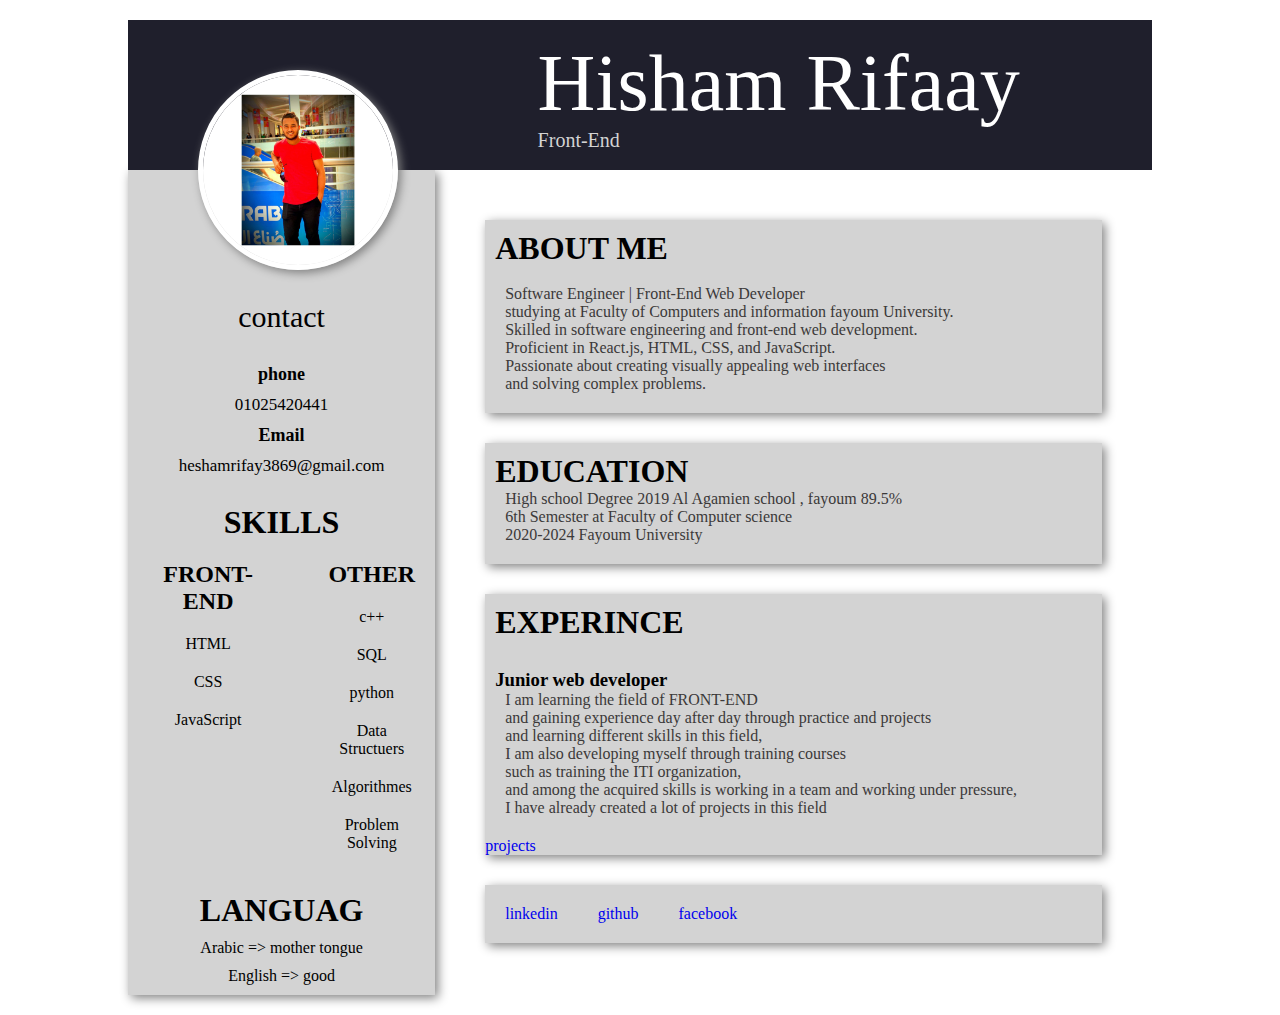
<file: index.html>
<!DOCTYPE html>
<html lang="en">
<head>
    <meta charset="UTF-8">
    <meta name="viewport" content="width=device-width, initial-scale=1.0">
    <title>Portfolio</title>
    <link rel="stylesheet" href="style.css">
</head>

<body>
    <div class="print-area">
        <header class="header">
            <img src="photo.jpg" alt="hisham">
            <header class="header-text">
                <h1>Hisham Rifaay</h1>
                <p>Front-End</p>
            </header>
        </header>
        <div class="content">
            <aside class="left-area">
                <div class="contact">
                    <h4>contact</h4>
                    <h5>phone</h5>
                    <p>01025420441</p>
                    <h5>Email</h5>
                    <p>heshamrifay3869@gmail.com</p>

                </div>
                <br>
                <h1 id="skills">SKILLS</h1>
                <div class="skills">
                    <div class="front-end">
                        <h2>FRONT-END</h2>
                        <p>HTML</p>
                        <p>CSS</p>
                        <p>JavaScript</p>
                    </div>
                    <div class="other">
                        <h2>OTHER</h2>
                        <p>c++</p>
                        <p>SQL</p>
                        <p>python</p>
                        <p>Data Structuers</p>
                        <p>Algorithmes</p>
                        <p>Problem Solving</p>
                    </div>
                </div>

                <div class="lang">
                    <h1>LANGUAG</h1>
                    <p>Arabic => mother tongue</p>
                    <p>English => good</p>
                </div>

            </aside>
            <aside class="right-area">

                <div class="about-me">
                    <h1>ABOUT ME</h1>
                    <br>
                    <p>Software Engineer | Front-End Web Developer <br>
                        studying at Faculty of Computers and information fayoum University. <br>
                        Skilled in software engineering and front-end web development. <br>
                        Proficient in React.js, HTML, CSS, and JavaScript. <br>
                        Passionate about creating visually appealing web interfaces <br>
                        and solving complex problems. <br></p>
                </div>
                <div class="education">
                    <h1>EDUCATION</h1>
                    <p>High school Degree 2019
                        Al Agamien school , fayoum 89.5% <br>
                        6th Semester at Faculty of Computer science <br>
                        2020-2024 Fayoum University
                    </p>

                </div>
                <div class="experince">
                    <h1>EXPERINCE</h1>
                    <br>
                    <h3>Junior web developer</h3>
                    <p> I am learning the field of FRONT-END <br>
                        and gaining experience day after day through practice and projects <br>
                        and learning different skills in this field, <br>
                        I am also developing myself through training courses <br>
                        such as training the ITI organization, <br>
                        and among the acquired skills is working in a team and working under pressure,<br>
                        I have already created a lot of projects in this field</p>
                    <a href="index2.html">projects</a>
                </div>
                <nav class="nav-bar">
                    <a href="https://www.linkedin.com/in/hesham-rifay-253966253">linkedin</a>
                    <br>
                    <a href="https://github.com/hesham3330">github</a>
                    <br>
                    <a href="https://www.facebook.com/hesham.rifah?mibextid=ZbWKwL">facebook</a>

                </nav>
            </aside>
        </div>
    </div>
</body>

</html>
</file>
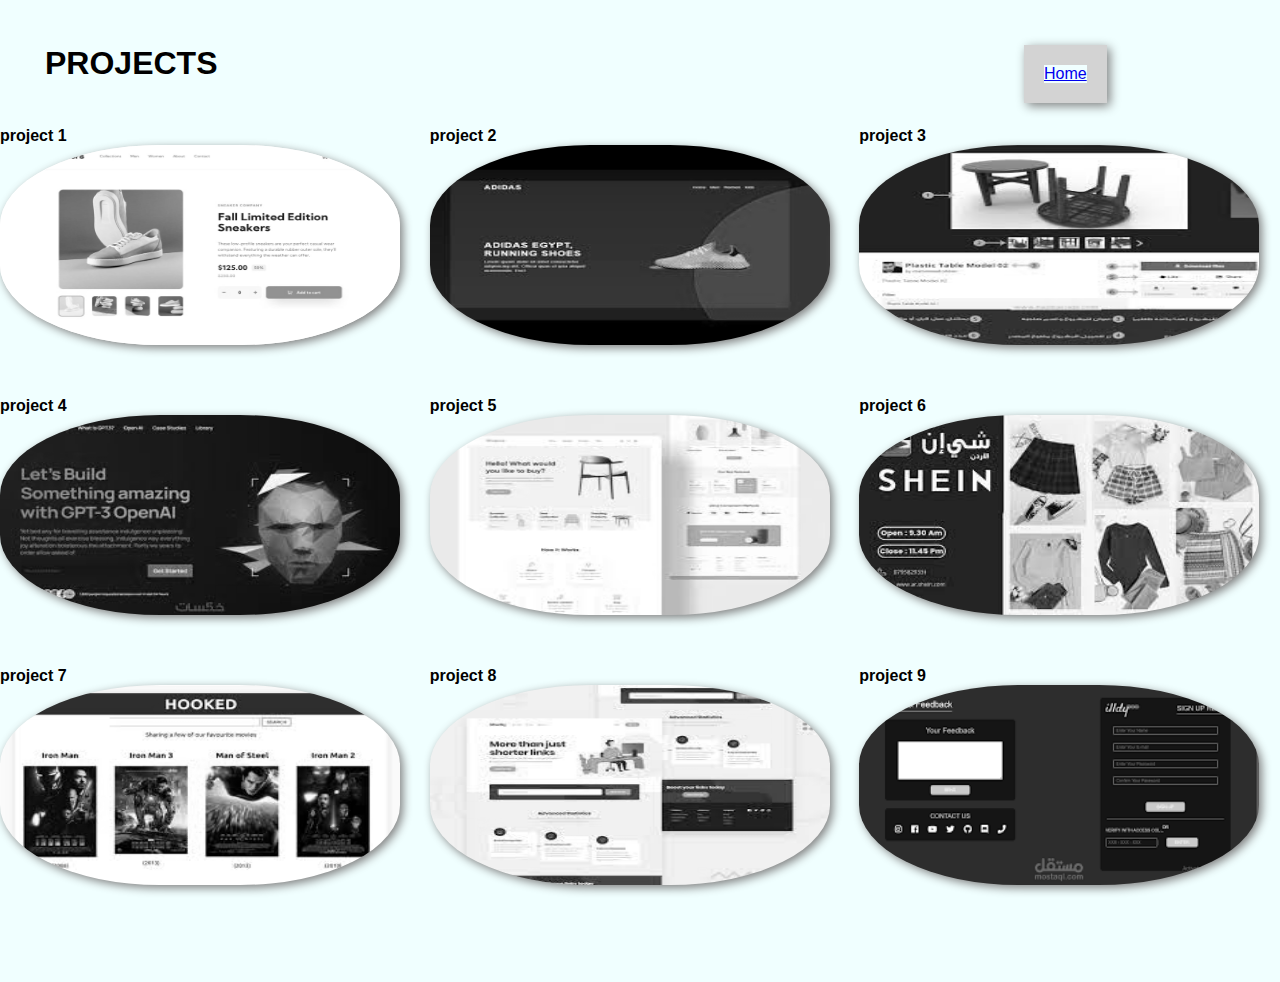
<file: index2.html>
<!DOCTYPE html>
<html lang="en">

<head>
    <meta charset="UTF-8">
    <meta name="viewport" content="width=device-width, initial-scale=1.0">
    <title>Projects</title>
    <link rel="stylesheet" href="style2.css">
</head>

<body>
    <div class="content">
        <h1 id="h1">PROJECTS</h1>
        <nav class="nav-bar">
            <a href="index.html">Home</a>
        </nav>
        <div class="main">
            <sec id="imj-1">
                <h4>project 1</h4>
                <img  id="img1" src="pic1.png" alt="projct1">
            </sec>
            <sec id="img-2">
                <h4>project 2</h4>
                <img  id="img1" src="pic2.jpg" alt="projct2">
            </sec>
            <sec id="img-3">
                <h4>project 3</h4>
                <img  id="img1" src="pic3.jpg" alt="projct3">
            </sec>
            <sec id="img-4">
                <h4>project 4</h4>
                <img  id="img1" src="pic4.jpg" alt="projct4">
            </sec>
            <sec id="img-5">
                <h4>project 5</h4>
                <img  id="img1" src="pic5.jpg" alt="projct5">
            </sec>
            <sec id="img-6">
                <h4>project 6</h4>
                <img  id="img1" src="pic6.jpg" alt="projct6">
            </sec>
            <sec id="img-7">
                <h4>project 7</h4>
                <img  id="img1" src="pic7.jpg" alt="projct7">
            </sec>
            <sec id="img-8">
                <h4>project 8</h4>
                <img  id="img1" src="pic8.jpg" alt="projct8">
            </sec>
            <sec id="img-9">
                <h4>project 9</h4>
                <img  id="img1" src="pic9.png" alt="projct9">
            </sec>
        </div>

    </div>
</body>

</html>
</file>
<file: style.css>
/*-----------------------minimum screens---------------*/
@media only screen and (min-width: 369px) and (max-width:699px){
    * {
        margin: 0;
        padding: 0;
        box-sizing: border-box;
    }
    .print-area {
        width: 80vw;
        height: 140vh;
    }

    .print-area .header {
        width: 90vw;
        height: 80px;
        background-color: rgb(31, 31, 44);
        display: flex;
        align-items: center;
        position: relative;
        margin-left: 10px;
    }

    .header img {
        width: 70px;
        height: 70px;
        border-radius: 50%;
        position: absolute;
        top: 7px;
        left: 250px;
        border: 5px solid white;
        box-shadow: 3px 3px 10px gray;
    }

    .header-text {
        color: white;
    }

    .header-text h1 {
        margin-top: 5px;
        margin-left: 20px;
        font-size: 20px;
    }

    .header-text p {
        font-size: 15px;
        margin-left: 10px;
        color: lightgrey;
    }

    .about-me{
        width: 90vw;
        margin-left: 10px;
        box-shadow: 3px 3px 10px gray;
        background-color: lightgray;
        position: absolute;
        top: 90px;
        left: 2px;
    }
    .about-me h1{
        font-size: 20px ;
        padding-left: 10px;
        padding-top: 3px;
    }

    .about-me p{
        font-size: 10px;
        padding-left: 5px;
        padding-bottom: 5px;
        color: rgb(59, 57, 57);
    }
    .education{
        width: 90vw;
        margin-left: 10px;
        box-shadow: 3px 3px 10px gray;
        background-color: lightgray;
        margin-top: 10px;
        position: absolute;
        top: 200px;
        left: 2px;
    }
    .education h1{
        font-size: 20px ;
        padding-left: 10px;
        padding-top: 3px;
    }

    .education p{
        font-size: 10px;
        padding-left: 5px;
        padding-bottom: 5px;
        color: rgb(59, 57, 57);
    }

    .experince{
        width: 90vw;
        margin-left: 10px;
        box-shadow: 3px 3px 10px gray;
        background-color: lightgray;
        margin-top: 10px;
        position: absolute;
        top: 280px;
        left: 2px;
    }
    .experince h1{
        font-size: 20px ;
        padding-left: 10px;
        padding-top: 3px;
    }
    .experince h3{
        font-size: 15px;
        padding-left: 10px;
        padding-top: 3px;
    }

    .experince p{
        font-size: 10px;
        padding-left: 5px;
        padding-bottom: 5px;
        color: rgb(59, 57, 57);
    }

    .experince a{
        font-size: 10px;
        text-decoration: none;

    }

 
    .left-area {
        width: 90vw;
        margin-left: 10px;
        background-color: lightgray;
        position: absolute;
        top: 455px;
        left: 2px;
    }

    .left-area .contact {
        margin-top: 10Px;
        margin-left: 5px;
    }

    .contact h4 {
        font-size: 20px;
        margin: 5px;
        
    }

    .contact h5 {
        font-size: 15px;
        margin: 5px;
    }

    .contact p {
        font-size: 10px;
        margin: 5px;
    }

    .skills{
        margin: 5px;
        display: flex;
    }
    #skills{
        margin: 10px;
        font-size: 15px;
    }

    .front-end{
        margin-left: 5px;
    }
    .front-end h2{
        font-size: 15px;
    }
    .other{
        margin-left: 5px;
    }
    .other h2{
        font-size: 15px;
    }
    .skills p{
        font-size: 10px;
        margin: 2px;
    }

    .lang{
        margin: 5px;
    }
    .lang h1{
        margin: 5px;
        font-size: 15px;
    }

    .lang p{
        margin: 5px;
        font-size: 10px;
        margin: 2px;
    }
    .nav-bar{
        width: 90vw;
        margin-left: 10px;
        box-shadow: 3px 3px 10px gray;
        background-color: lightgray;
        display: flex;
        margin-top: 10px;
        position: absolute;
        top: 780px;
        left: 2px;
    }

    .nav-bar a{
        text-decoration: none;
        font-size: 20px;
        margin: 7px;
    }
}
/*-----------------------large screens---------------*/
@media only screen and (min-width: 1100px) {

    * {
        margin: 0;
        padding: 0;
        box-sizing: border-box;
    }

    .print-area {
        width: 80%;
        margin: 20px auto;
    }

    .print-area .header {
        width: 100%;
        height: 150px;
        background-color: rgb(31, 31, 44);
        display: flex;
        align-items: center;
        position: relative;
    }

    .header img {
        width: 200px;
        height: 200px;
        border-radius: 50%;
        position: absolute;
        top: 50px;
        left: 70px;
        border: 5px solid white;
        box-shadow: 3px 3px 10px gray;
    }

    .header-text {
        color: white;
        width: 60%;
        margin-left: auto;
    }

    .header-text h1 {
        font-size: 80px;
        font-weight: normal;
    }

    .header-text p {
        font-size: 20px;
        color: lightgrey;
    }

    .content {
        display: flex;
        flex-wrap: wrap;
    }

    .left-area {
        box-shadow: 3px 3px 10px gray;
        width: 30%;
        background-color: lightgray;
        text-align: center;
    }

    .left-area .contact {
        margin-top: 130Px;
    }

    .contact h4 {
        font-size: 30px;
        font-weight: normal;
        margin: 30px;
    }

    .contact h5 {
        font-size: 18px;
        margin: 10px;
    }

    .contact p {
        font-size: 17px;
        margin: 10px;
    }

    .skills{
        margin-top: 20px;
        margin-bottom: 20px;
        display: flex;
    }

    .front-end{
        margin-left: 20px;
    }
    .other{
        margin-left: 40px;
    }
    .skills p{
        margin: 20px;
    }

    .lang{
        margin-top: 10px;
        margin-bottom: 10px;
    }

    .lang p{
        margin: 10px;
    }

    .right-area {
        width: 70%;
        padding: 50px;
    }

    
    .about-me{
        box-shadow: 3px 3px 10px gray;
        background-color: lightgray;
    }
    .about-me h1{
        padding-left: 10px;
        padding-top: 10px;
    }

    .about-me p{
        padding-left: 20px;
        padding-bottom: 20px;
        color: rgb(59, 57, 57);
    }
    
    .education{
        box-shadow: 3px 3px 10px gray;
        background-color: lightgray;
        margin-top: 30px;
    }
    .education h1{
        padding-left: 10px;
        padding-top: 10px;
    }

    .education p{
        padding-left: 20px;
        padding-bottom: 20px;
        color: rgb(59, 57, 57);
    }
    
    .experince{
        box-shadow: 3px 3px 10px gray;
        background-color: lightgray;
        margin-top: 30px;
    }
    .experince h1{
        padding-left: 10px;
        padding-top: 10px;
    }
    .experince h3{
        padding-left: 10px;
        padding-top: 10px;
    }

    .experince p{
        padding-left: 20px;
        padding-bottom: 20px;
        color: rgb(59, 57, 57);
    }
    .experince a{
        text-decoration: none;
    }
    .nav-bar{
        box-shadow: 3px 3px 10px gray;
        background-color: lightgray;
        display: flex;
        margin-top: 30px;
    }

    .nav-bar a{
        margin: 20px;
        text-decoration: none;
    }

}
</file>
<file: style2.css>
/*-----------------------minimum screens---------------*/
@media only screen and (min-width: 375px) and (max-width:699px){
    
    * {
        margin: 0;
        padding: 0;
        box-sizing: border-box;
        font-family: sans-serif;
        background-color: azure;

    }

    #h1 {
        margin: 5vh;
        display: block;
    }

    .nav-bar {
        box-shadow: 3px 3px 10px gray;
        background-color: lightgray;
        display: flex;
        position: absolute;
        top: 5vh;
        left: 80vw;
    }

    .nav-bar a {
        margin: 20px;
    }

    .main {
        width: 100vw;
        height: 95vh;
        display: grid;
        grid-template-columns: 1fr;
        grid-template-rows: 1fr 1fr 1fr 1fr 1fr 1fr 1fr 1fr 1fr ;
        grid-template-areas:
            "img-1"
            "img-2"
            "img-3"
            "img-4"
            "img-5"
            "img-6"
            "img-7"
            "img-8"
            "img-9"
        ;
        gap: 1vh;
    }

    #img-1 {
        grid-area: img-1;
    }

    #img-1 {
        grid-area: img-2;
    }

    #img-1 {
        grid-area: img-3;
    }

    #img-1 {
        grid-area: img-4;
    }

    #img-1 {
        grid-area: img-5;
    }

    #img-1 {
        grid-area: img-6;
    }

    #img-1 {
        grid-area: img-7;
    }

    #img-1 {
        grid-area: img-8;
    }

    #img-1 {
        grid-area: img-9;
    }

    #img1 {
        width: 400px;
        height: 200px;
        box-shadow: 3px 3px 10px gray;
        border-radius: 40%;
        cursor: pointer;
        transition: .5s;
        filter: grayscale(100%);
    }

    #img1:hover {
        filter: grayscale(0%);
        transform: scale(1.05);
        box-shadow: 3px 3px 10px gray;
    }

    #img2 {
        width: 400px;
        height: 200px;
        box-shadow: 3px 3px 10px gray;
        border-radius: 40%;
        cursor: pointer;
        transition: .5s;
        filter: grayscale(100%);
    }

    #img2:hover {
        filter: grayscale(0%);
        transform: scale(1.05);
        box-shadow: 3px 3px 10px gray;
    }

    #img3 {
        width: 400px;
        height: 200px;
        box-shadow: 3px 3px 10px gray;
        border-radius: 40%;
        cursor: pointer;
        transition: .5s;
        filter: grayscale(100%);
    }

    #img3:hover {
        filter: grayscale(0%);
        transform: scale(1.05);
        box-shadow: 3px 3px 10px gray;
    }

    #img4 {
        width: 400px;
        height: 200px;
        box-shadow: 3px 3px 10px gray;
        border-radius: 40%;
        cursor: pointer;
        transition: .5s;
        filter: grayscale(100%);
    }

    #img4:hover {
        filter: grayscale(0%);
        transform: scale(1.05);
        box-shadow: 3px 3px 10px gray;
    }

    #img5 {
        width: 400px;
        height: 200px;
        box-shadow: 3px 3px 10px gray;
        border-radius: 40%;
        cursor: pointer;
        transition: .5s;
        filter: grayscale(100%);
    }

    #img5:hover {
        filter: grayscale(0%);
        transform: scale(1.05);
        box-shadow: 3px 3px 10px gray;
    }

    #img6 {
        width: 400px;
        height: 200px;
        box-shadow: 3px 3px 10px gray;
        border-radius: 40%;
        cursor: pointer;
        transition: .5s;
        filter: grayscale(100%);
    }

    #img6:hover {
        filter: grayscale(0%);
        transform: scale(1.05);
        box-shadow: 3px 3px 10px gray;
    }

    #img7 {
        width: 400px;
        height: 200px;
        box-shadow: 3px 3px 10px gray;
        border-radius: 40%;
        cursor: pointer;
        transition: .5s;
        filter: grayscale(100%);
    }

    #img7:hover {
        filter: grayscale(0%);
        transform: scale(1.05);
        box-shadow: 3px 3px 10px gray;
    }

    #img8 {
        width: 400px;
        height: 200px;
        box-shadow: 3px 3px 10px gray;
        border-radius: 40%;
        cursor: pointer;
        transition: .5s;
        filter: grayscale(100%);
    }

    #img8:hover {
        filter: grayscale(0%);
        transform: scale(1.05);
        box-shadow: 3px 3px 10px gray;
    }

    #img9 {
        width: 400px;
        height: 200px;
        box-shadow: 3px 3px 10px gray;
        border-radius: 40%;
        cursor: pointer;
        transition: .5s;
        filter: grayscale(100%);
    }

    #img9:hover {
        filter: grayscale(0%);
        transform: scale(1.05);
        box-shadow: 3px 3px 10px gray;
    }
}
/*-----------------------large screens---------------*/
@media only screen and (min-width: 1100px) {
    * {
        margin: 0;
        padding: 0;
        box-sizing: border-box;
        font-family: sans-serif;
        background-color: azure;

    }

    #h1 {
        margin: 5vh;
        display: block;
    }

    .nav-bar {
        box-shadow: 3px 3px 10px gray;
        background-color: lightgray;
        display: flex;
        position: absolute;
        top: 5vh;
        left: 80vw;
    }

    .nav-bar a {
        margin: 20px;
    }

    .main {
        width: 100vw;
        height: 95vh;
        display: grid;
        grid-template-columns: 1fr 1fr 1fr;
        grid-template-rows: 1fr 1fr 1fr;
        grid-template-areas:
            "img-1"
            "img-2"
            "img-3"
            "img-4"
            "img-5"
            "img-6"
            "img-7"
            "img-8"
            "img-9"
        ;
        gap: 1vh;
    }

    #img-1 {
        grid-area: img-1;
    }

    #img-1 {
        grid-area: img-2;
    }

    #img-1 {
        grid-area: img-3;
    }

    #img-1 {
        grid-area: img-4;
    }

    #img-1 {
        grid-area: img-5;
    }

    #img-1 {
        grid-area: img-6;
    }

    #img-1 {
        grid-area: img-7;
    }

    #img-1 {
        grid-area: img-8;
    }

    #img-1 {
        grid-area: img-9;
    }

    #img1 {
        width: 400px;
        height: 200px;
        box-shadow: 3px 3px 10px gray;
        border-radius: 40%;
        cursor: pointer;
        transition: .5s;
        filter: grayscale(100%);
    }

    #img1:hover {
        filter: grayscale(0%);
        transform: scale(1.05);
        box-shadow: 3px 3px 10px gray;
    }

    #img2 {
        width: 400px;
        height: 200px;
        box-shadow: 3px 3px 10px gray;
        border-radius: 40%;
        cursor: pointer;
        transition: .5s;
        filter: grayscale(100%);
    }

    #img2:hover {
        filter: grayscale(0%);
        transform: scale(1.05);
        box-shadow: 3px 3px 10px gray;
    }

    #img3 {
        width: 400px;
        height: 200px;
        box-shadow: 3px 3px 10px gray;
        border-radius: 40%;
        cursor: pointer;
        transition: .5s;
        filter: grayscale(100%);
    }

    #img3:hover {
        filter: grayscale(0%);
        transform: scale(1.05);
        box-shadow: 3px 3px 10px gray;
    }

    #img4 {
        width: 400px;
        height: 200px;
        box-shadow: 3px 3px 10px gray;
        border-radius: 40%;
        cursor: pointer;
        transition: .5s;
        filter: grayscale(100%);
    }

    #img4:hover {
        filter: grayscale(0%);
        transform: scale(1.05);
        box-shadow: 3px 3px 10px gray;
    }

    #img5 {
        width: 400px;
        height: 200px;
        box-shadow: 3px 3px 10px gray;
        border-radius: 40%;
        cursor: pointer;
        transition: .5s;
        filter: grayscale(100%);
    }

    #img5:hover {
        filter: grayscale(0%);
        transform: scale(1.05);
        box-shadow: 3px 3px 10px gray;
    }

    #img6 {
        width: 400px;
        height: 200px;
        box-shadow: 3px 3px 10px gray;
        border-radius: 40%;
        cursor: pointer;
        transition: .5s;
        filter: grayscale(100%);
    }

    #img6:hover {
        filter: grayscale(0%);
        transform: scale(1.05);
        box-shadow: 3px 3px 10px gray;
    }

    #img7 {
        width: 400px;
        height: 200px;
        box-shadow: 3px 3px 10px gray;
        border-radius: 40%;
        cursor: pointer;
        transition: .5s;
        filter: grayscale(100%);
    }

    #img7:hover {
        filter: grayscale(0%);
        transform: scale(1.05);
        box-shadow: 3px 3px 10px gray;
    }

    #img8 {
        width: 400px;
        height: 200px;
        box-shadow: 3px 3px 10px gray;
        border-radius: 40%;
        cursor: pointer;
        transition: .5s;
        filter: grayscale(100%);
    }

    #img8:hover {
        filter: grayscale(0%);
        transform: scale(1.05);
        box-shadow: 3px 3px 10px gray;
    }

    #img9 {
        width: 400px;
        height: 200px;
        box-shadow: 3px 3px 10px gray;
        border-radius: 40%;
        cursor: pointer;
        transition: .5s;
        filter: grayscale(100%);
    }

    #img9:hover {
        filter: grayscale(0%);
        transform: scale(1.05);
        box-shadow: 3px 3px 10px gray;
    }
}
</file>
